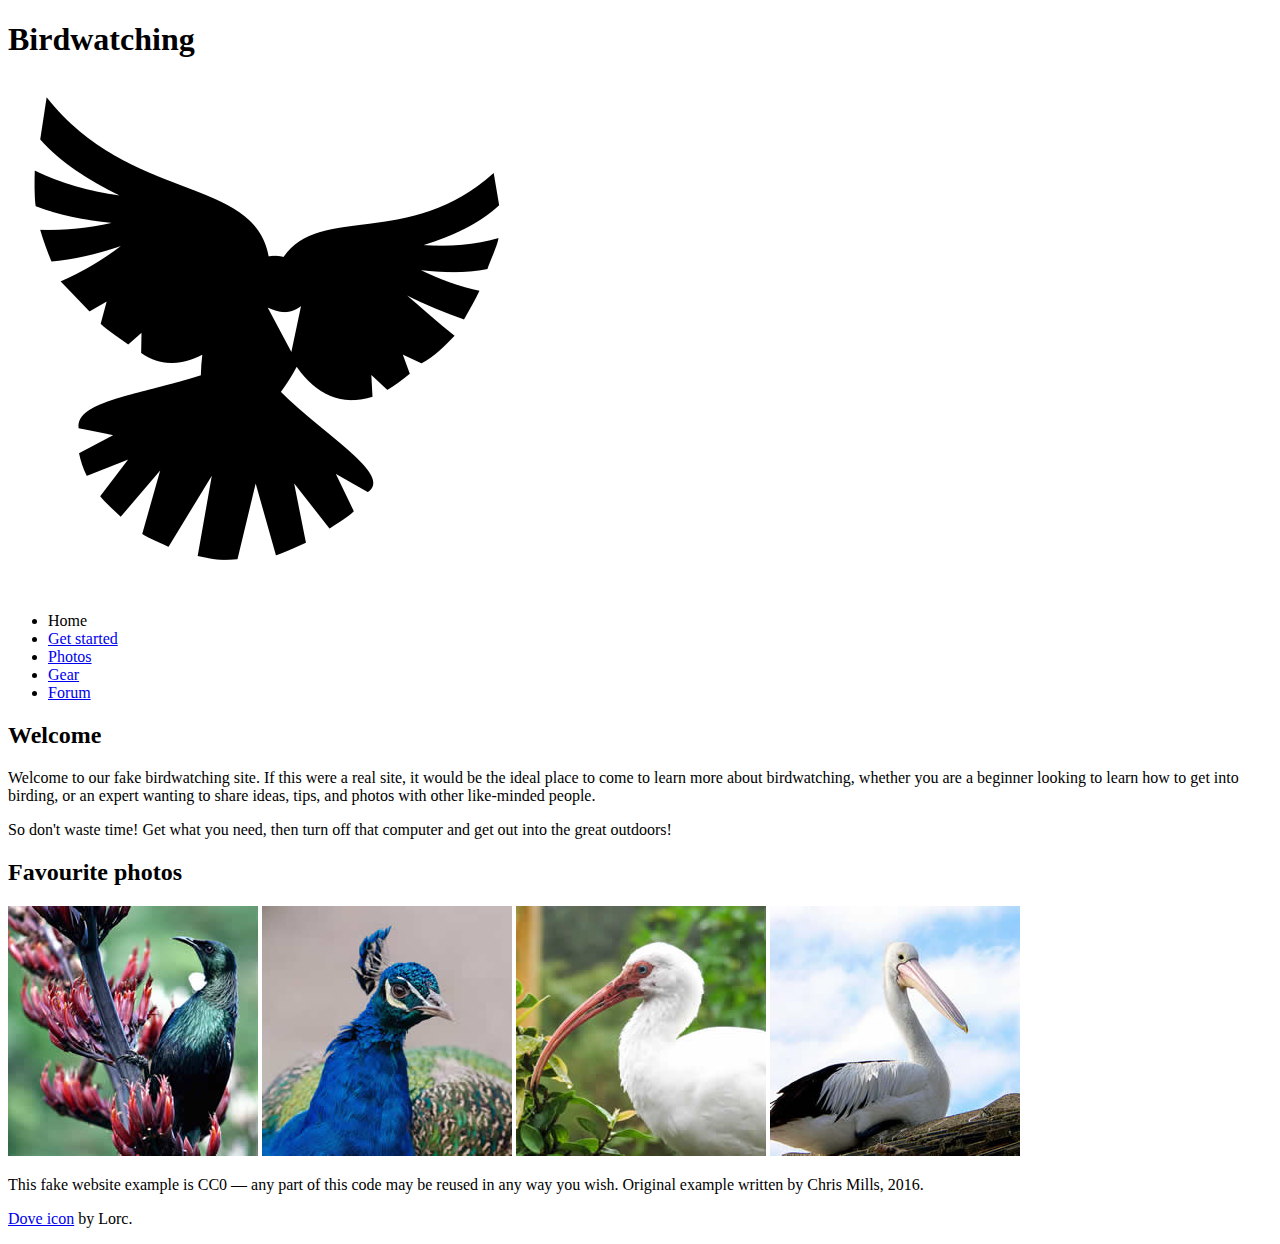
<file: HTML-website-structure/index.html>
<!DOCTYPE html>
<html lang="en">
  <head>
    <meta charset="utf-8">
    <title>Birdwatching</title>
    <link href="https://fonts.googleapis.com/css?family=Roboto+Condensed:300%7CCinzel+Decorative:700" rel="stylesheet">

    <!--[if lt IE 9]>
      <script src="https://cdnjs.cloudflare.com/ajax/libs/html5shiv/3.7.3/html5shiv.js"></script>
    <![endif]-->
  </head>

  <body>

    <header>

      <h1>Birdwatching</h1>
      <img src="dove.png" alt="a simple dove logo">
      </header>
    <nav>
      <ul>
        <li><span>Home</span></li>
        <li><a href="#">Get started</a></li>
        <li><a href="#">Photos</a></li>
        <li><a href="#">Gear</a></li>
        <li><a href="#">Forum</a></li>
      </ul>

        </nav>
    <section>
      <h2>Welcome</h2>

      <p>Welcome to our fake birdwatching site. If this were a real site, it would be the ideal place to come to learn more about birdwatching, whether you are a beginner looking to learn how to get into birding, or an expert wanting to share ideas, tips, and photos with other like-minded people.</p>

      <p>So don't waste time! Get what you need, then turn off that computer and get out into the great outdoors!</p>
      </section>

      <aside>
      <h2>Favourite photos</h2>

      <a href="favorite-1.jpg"><img src="favorite-1_th.jpg" alt="Small black bird, black claws, long black slender beak, links to larger version of the image"></a>
      <a href="favorite-2.jpg"><img src="favorite-2_th.jpg" alt="Top half of a pretty bird with bright blue plumage on neck, light colored beak, blue headdress, links to larger version of the image"></a>
      <a href="favorite-3.jpg"><img src="favorite-3_th.jpg" alt="Top half of a large bird with white plumage, very long curved narrow light colored break, links to larger version of the image"></a>
      <a href="favorite-4.jpg"><img src="favorite-4_th.jpg" alt="Large bird, mostly white plumage with black plumage on back and rear, long straight white beak, links to larger version of the image"></a>
        </aside>
      <footer>

      <p>This fake website example is CC0 — any part of this code may be reused in any way you wish. Original example written by Chris Mills, 2016.</p>

      <p><a href="http://game-icons.net/lorc/originals/dove.html">Dove icon</a> by Lorc.</p>
        </footer>
  </body>
</html>
</file>
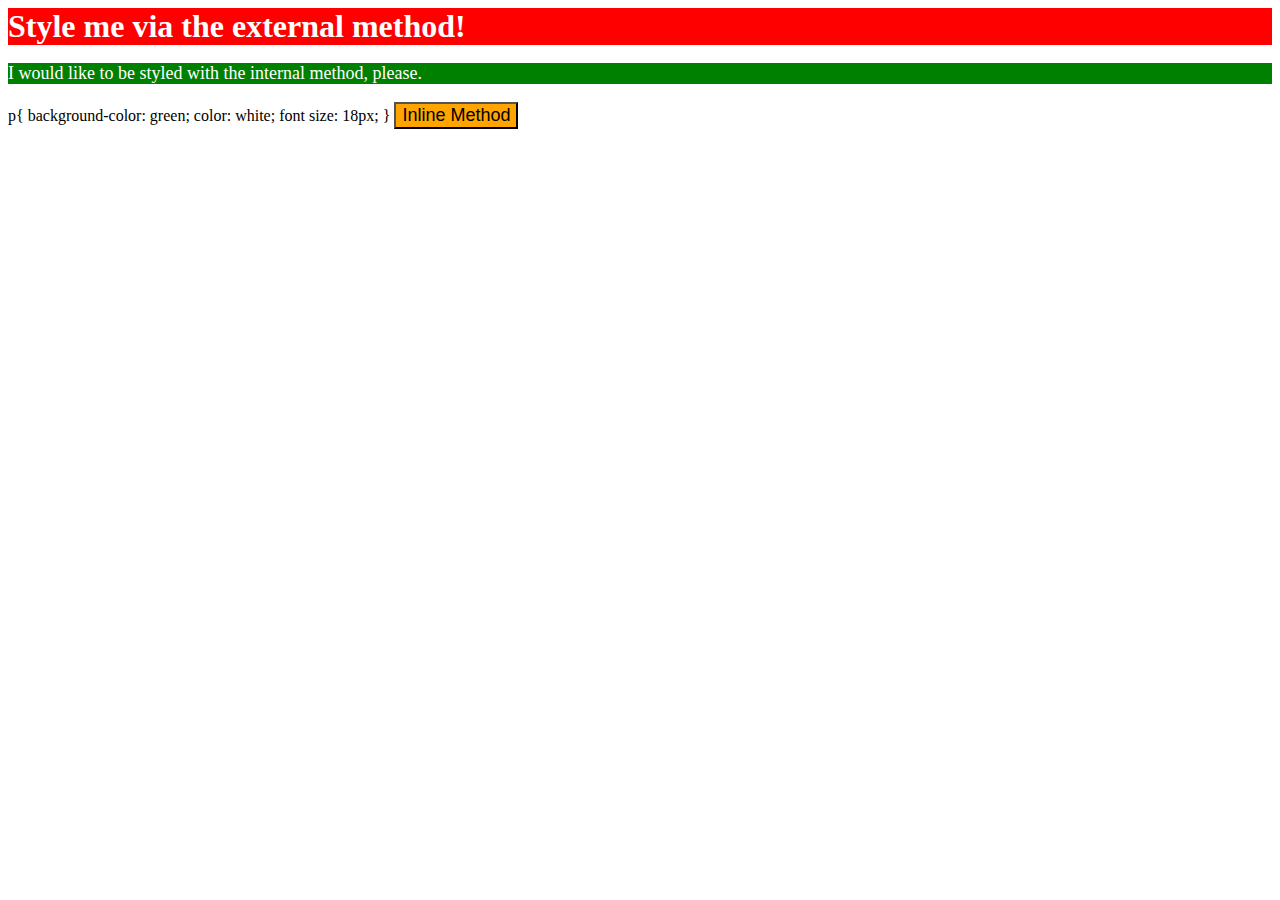
<file: CSS-practice/01-css-methods/solution/index.html>
<!DOCTYPE html>
<html lang="en">
  <head>
    <meta charset="UTF-8">
    <meta http-equiv="X-UA-Compatible" content="IE=edge">
    <meta name="viewport" content="width=device-width, initial-scale=1.0">
    <title>Methods for Adding CSS</title>
     <link rel="stylesheet" href="solution.css"> 
  </head>
  <body>
    <div>Style me via the external method!</div>  
    <p>I would like to be styled with the internal method, please.</p>
    p{
      background-color: green;
      color: white;
      font size: 18px;
    }
    <button style="background: orange ;font-size:18px;">Inline Method</button>
  </body>
</html>
</file>
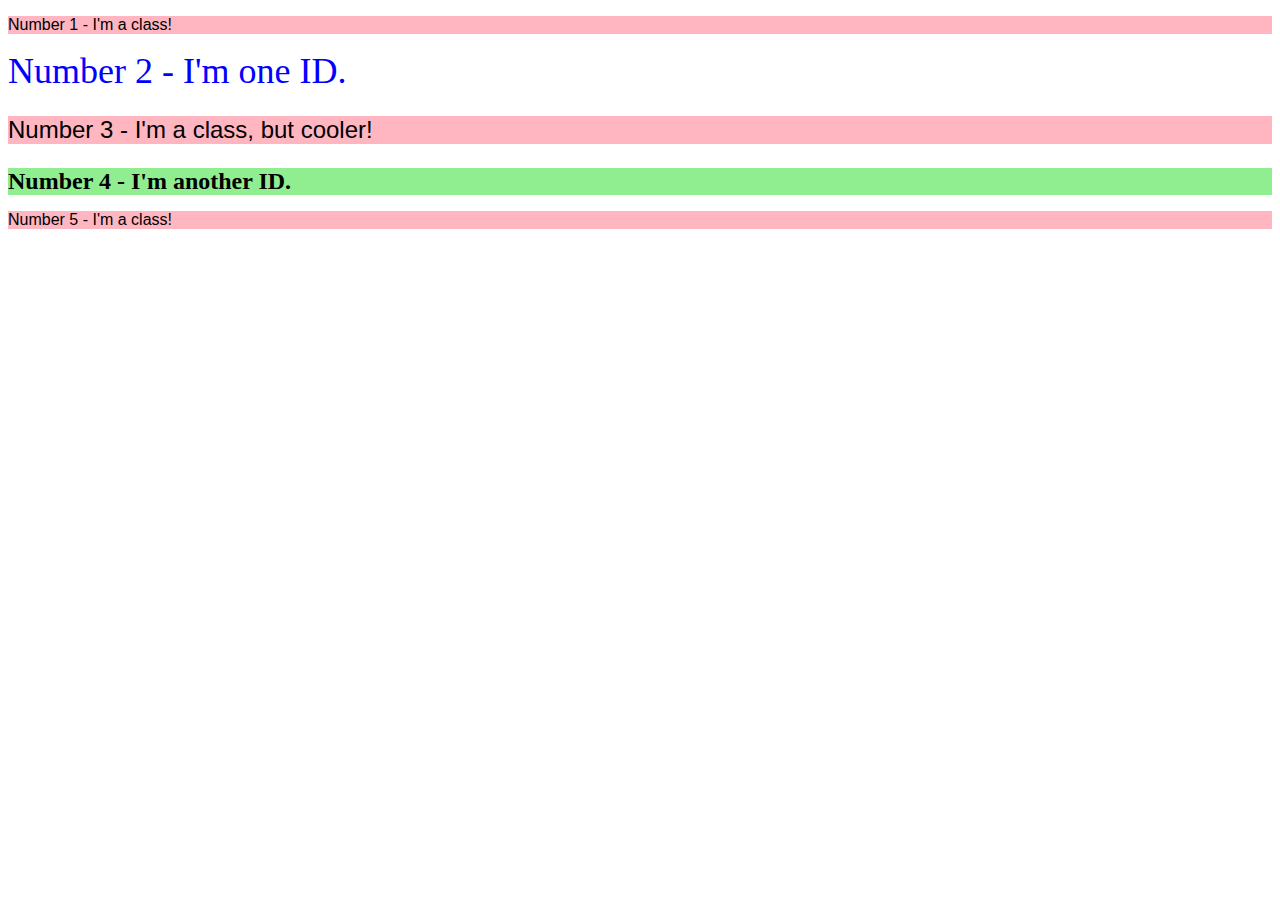
<file: CSS-practice/02-class-id-selectors/solution/index.html>
<!DOCTYPE html>
<html lang="en">
  <head>
    <meta charset="UTF-8">
    <meta http-equiv="X-UA-Compatible" content="IE=edge">
    <meta name="viewport" content="width=device-width, initial-scale=1.0">
    <title>Class and ID Selectors</title>
    <link rel="stylesheet" href="solution.css">
  </head>
  <body>
    <p class="Number1">Number 1 - I'm a class!</p>
    <div id="Number2">Number 2 - I'm one ID.</div>
    <p class="Number3">Number 3 - I'm a class, but cooler!</p>
    <div id="Number4">Number 4 - I'm another ID.</div>
    <p class="Number5">Number 5 - I'm a class!</p>
  </body>
</html>
</file>
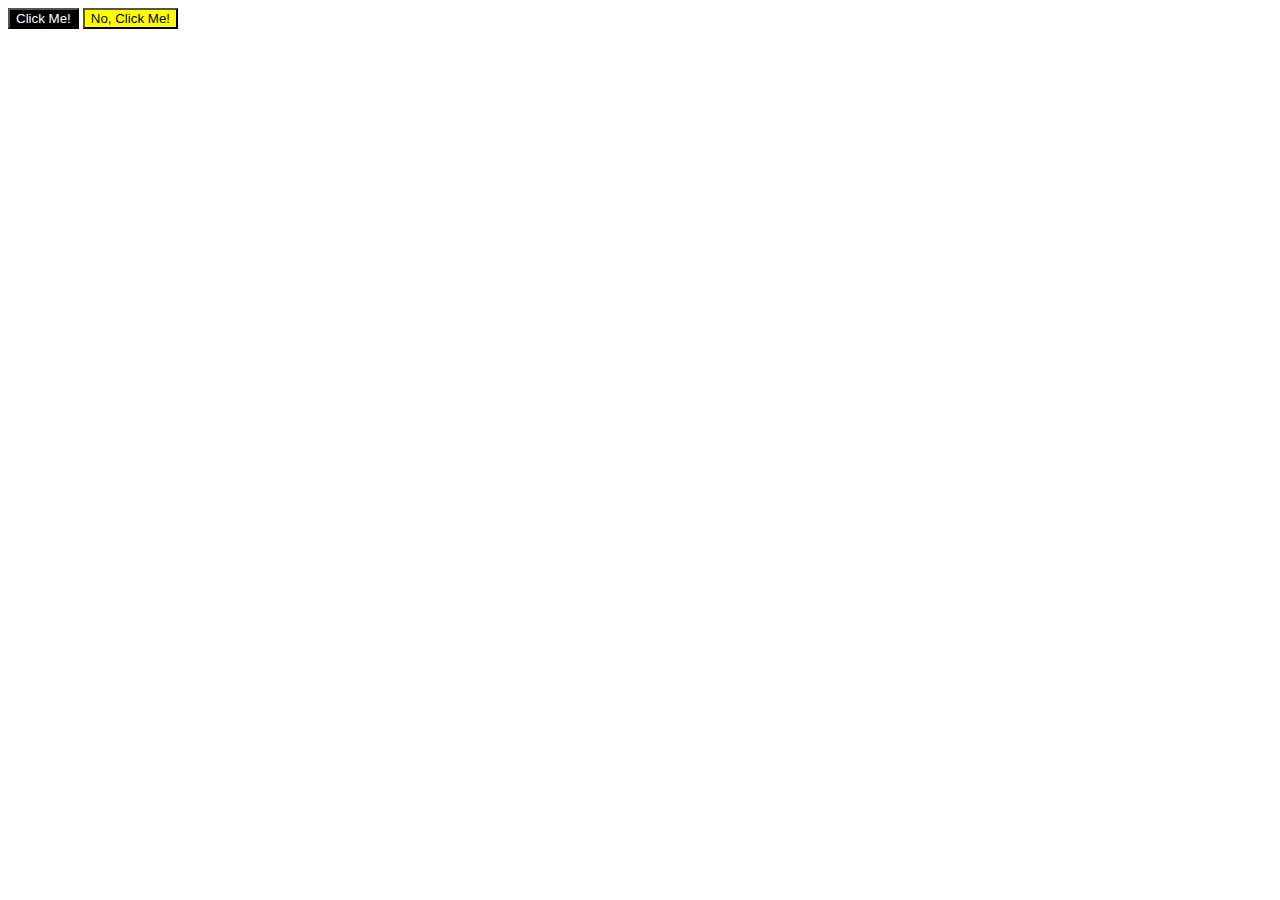
<file: CSS-practice/03-grouping-selectors/solution/index.html>
<!DOCTYPE html>
<html lang="en">
  <head>
    <meta charset="UTF-8">
    <meta http-equiv="X-UA-Compatible" content="IE=edge">
    <meta name="viewport" content="width=device-width, initial-scale=1.0">
    <title>Grouping Selectors</title>
    <link rel="stylesheet" href="solution.css">
  </head>
  <body>
    <button class="para">Click Me!</button>
    <button class="graph">No, Click Me!</button>
  </body>
</html>
</file>
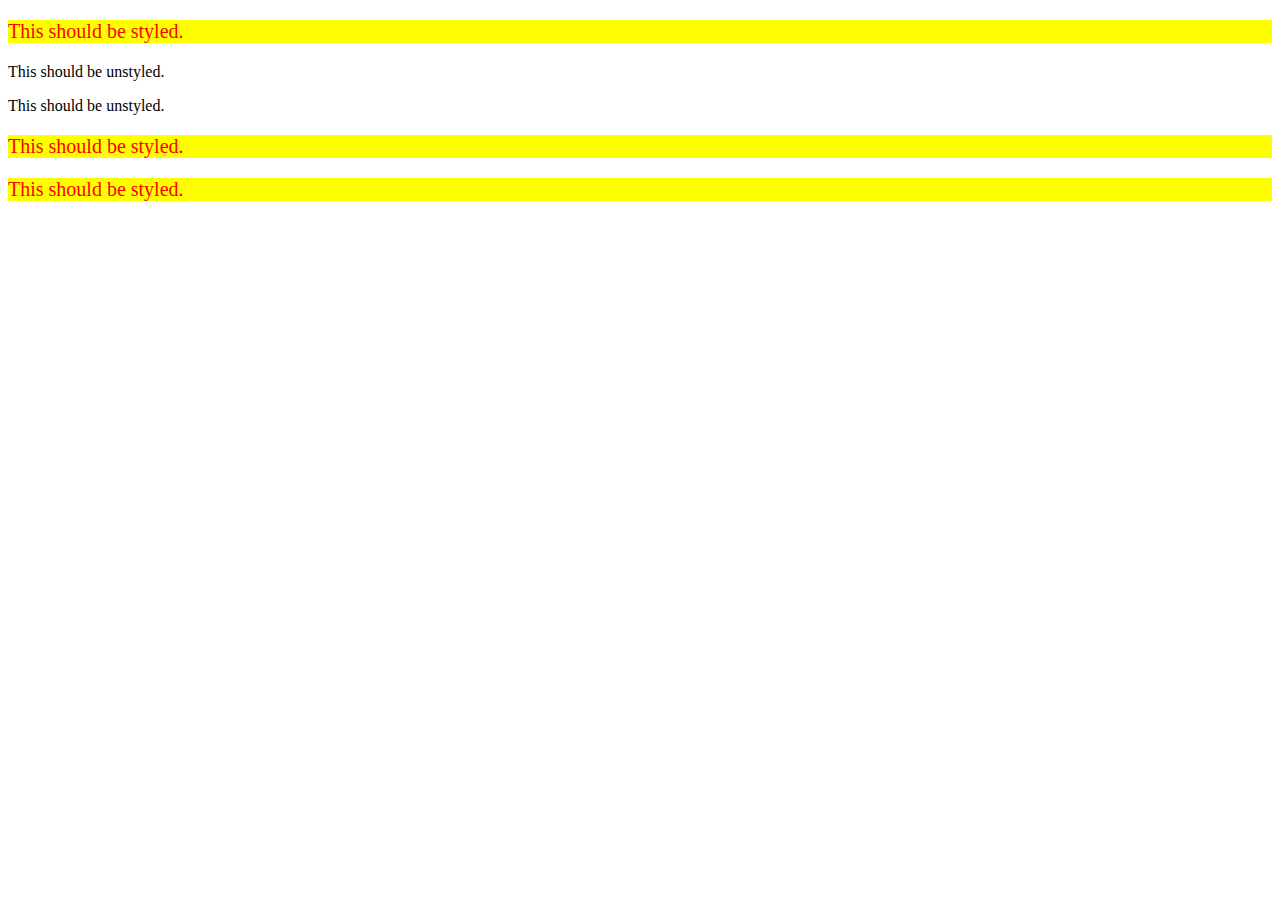
<file: CSS-practice/05-descendant-combinator/solution/index.html>
<!DOCTYPE html>
<html lang="en">
  <head>
    <meta charset="UTF-8">
    <meta http-equiv="X-UA-Compatible" content="IE=edge">
    <meta name="viewport" content="width=device-width, initial-scale=1.0">
    <title>Descendant Combinator</title>
    <link rel="stylesheet" href="solution.css">
  </head>
  <body>
    <div class="container">
      <p class="text">This should be styled.</p>
    </div>
    <p class="text">This should be unstyled.</p>
    <p class="text">This should be unstyled.</p>
    <div class="container">
      <p class="text">This should be styled.</p>
      <p class="text">This should be styled.</p>
    </div>
  </body>
</html>
</file>
<file: CSS-practice/01-css-methods/solution/solution.css>
p{
    background-color: green;
    color: white;
    font-size: 18px;
  }

  div{
    background: red;
    color: white;
    font-size: 32px;
    align-items: center;
    font-weight: bold;
  }
</file>
<file: CSS-practice/02-class-id-selectors/solution/solution.css>
.Number1{
    background-color: #ffb6c1;
    font-family: 'Verdana, DejaVu Sans', sans-serif ;
}
#Number2{
    color: #0000ff;
    font-size: 36px;
}
.Number3{
    background-color: #ffb6c1;
    font-family: 'Verdana, DejaVu Sans', sans-serif;
    font-size: 24px;
}
#Number4{
    background-color: #90ee90;
    font-size: 24px;
    font-weight: bold;
}
.Number5{
    background-color: #ffb6c1;
    font-family: 'Verdana, DejaVu Sans', sans-serif ;
}
</file>
<file: CSS-practice/03-grouping-selectors/solution/solution.css>
.para{
    background-color: #000000;
    color: #ffffff;
}
.graph{
    background-color: #ffff00;
}
para,graph{
    font-size: 28px;
    font-style: 'Helvetica, Times New Roman', sans-serif;
}
</file>
<file: CSS-practice/05-descendant-combinator/solution/solution.css>
div p{
    background-color: #ffff00;
    color: #ff0000;
    font-size: 20px;
    align-items: center;
}
.container .text .text p{
    background-color: #ffff00;
    color: #ff0000;
    font-size: 20px;
    align-items: center;   
}
</file>
